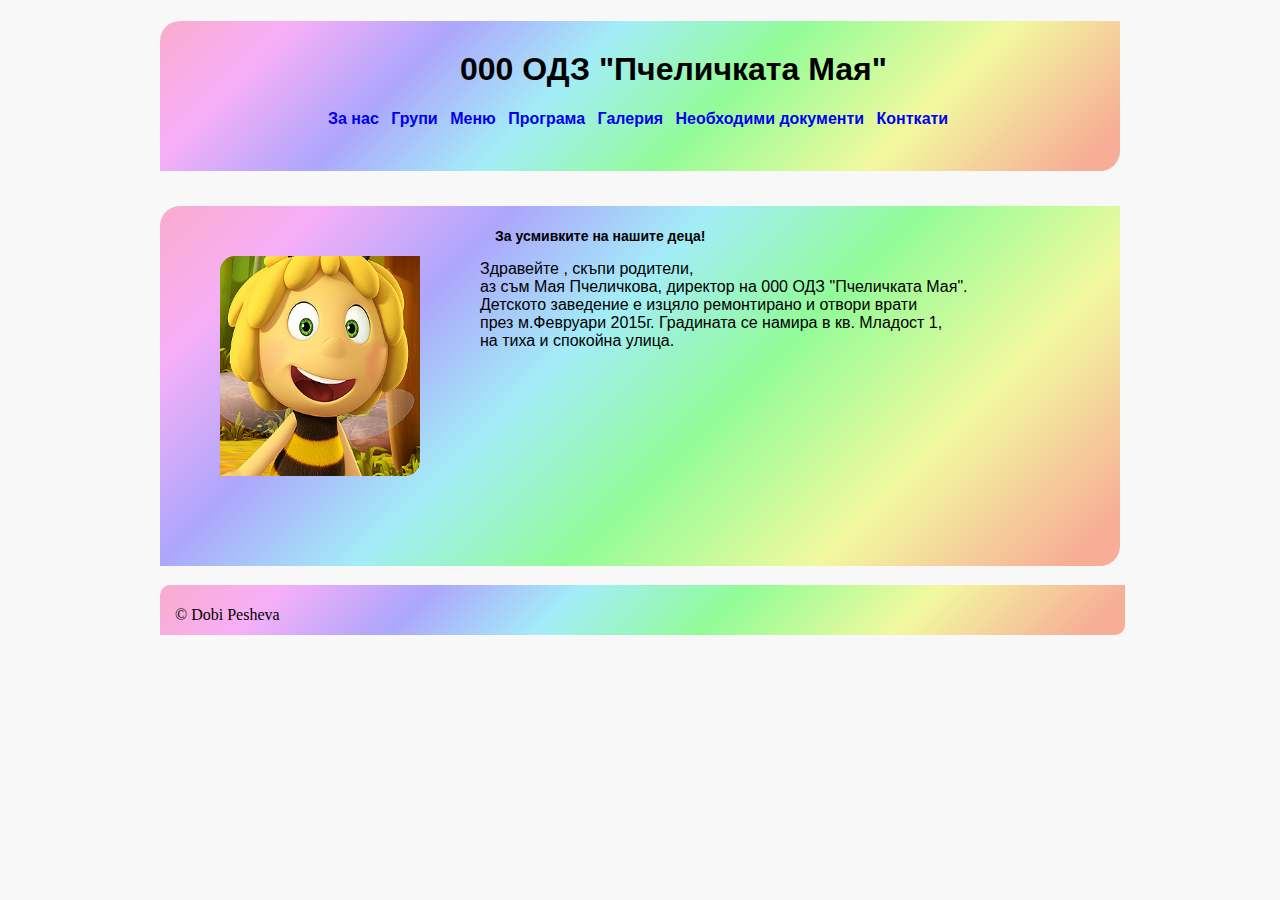
<file: public_html/index.html>
<!DOCTYPE html>
<!--
To change this license header, choose License Headers in Project Properties.
To change this template file, choose Tools | Templates
and open the template in the editor.
-->
<html>
    <head>
        <title>000 ОДЗ "Пчеличката Мая"</title>
        <meta charset="UTF-8">
        <meta name="viewport" content="width=device-width, initial-scale=1.0">
        <link rel="stylesheet" href="index.css">
     </head>
    <body>
        <header>
            <h1>000 ОДЗ "Пчеличката Мая"</h1>
        <nav>
           <ul>
                  <li>  <a href="index.html">За нас</a> </li>
                  <li>  <a href="grups.html">Групи</a> </li>
                  <li> <a href="menu.html"> Меню</a></li>
                  <li> <a href="program.html"> Програма</a></li>
                  <li> <a href="galery.html">Галерия</a></li>
                  <li> <a href="documents.html"> Необходими документи</a></li>
                  <li>  <a href="contakts.html">Конткати</a></li>
              </ul>
        </nav>
         </header>
        <section>
        <h2> За усмивките на нашите деца!</h2>
        <img src="000.png" alt="Maq" width="200" height="220" >
        <p>
            Здравейте , скъпи родители, <br>
            аз съм Мая Пчеличкова, директор на 000 ОДЗ "Пчеличката Мая".<br>
            Детското заведение е изцяло ремонтирано и отвори врати <br>
            през м.Февруари 2015г. Градината се намира в кв. Младост 1, <br>
            на тиха и спокойна улица.
        </p> 
        </section> 
        <footer>
            <p> &copy; Dobi Pesheva</p> 
        </footer>
    </body>
</html>
</file>
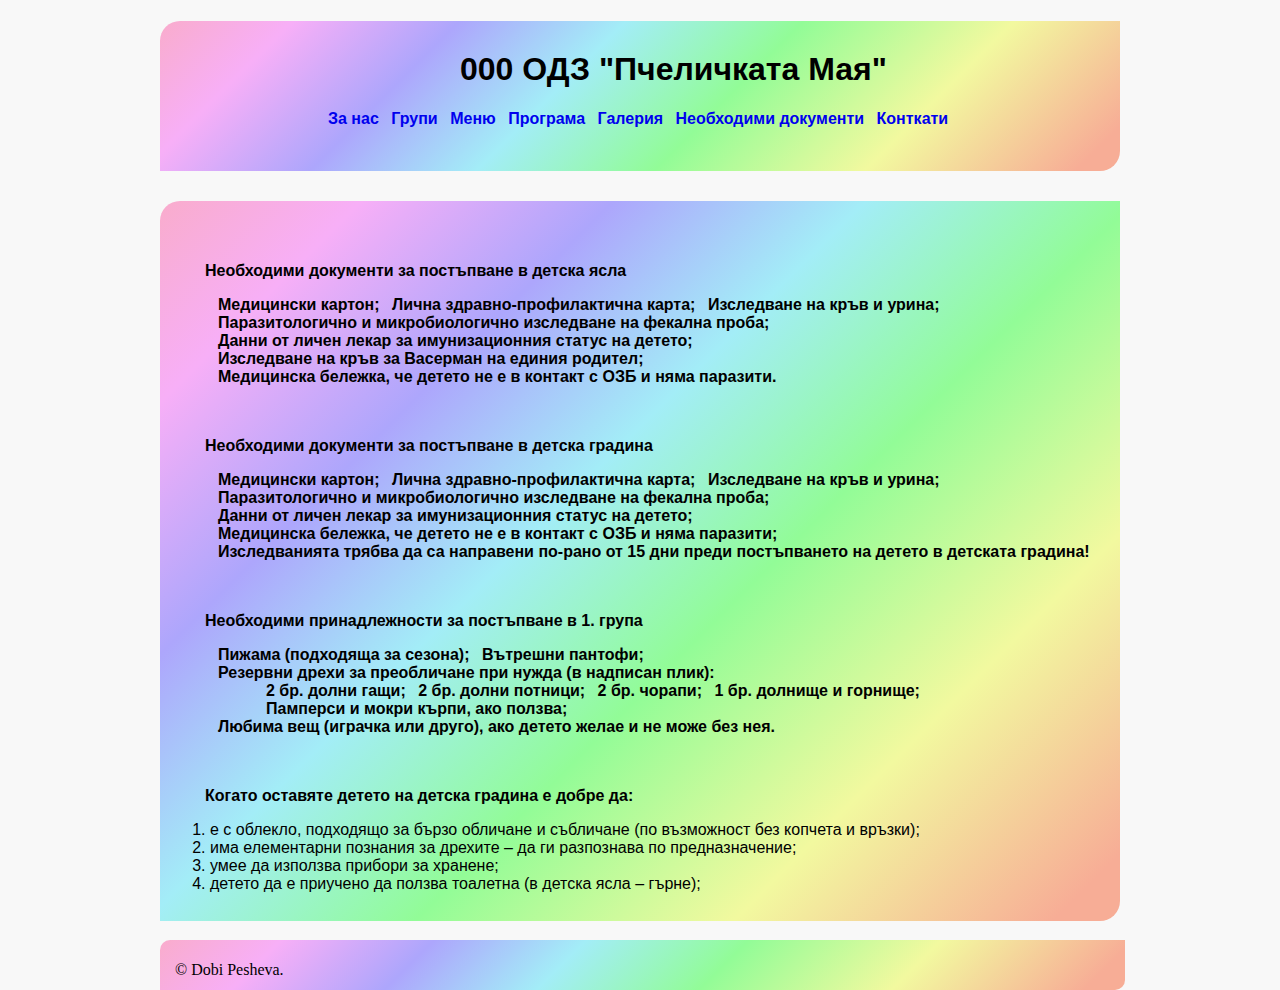
<file: public_html/documents.html>
<!DOCTYPE html>
<!--
To change this license header, choose License Headers in Project Properties.
To change this template file, choose Tools | Templates
and open the template in the editor.
-->
<html>
    <head>
        <title>000 ОДЗ "Пчеличката Мая"</title>
        <meta charset="UTF-8">
        <meta name="viewport" content="width=device-width, initial-scale=1.0">
        <link rel="stylesheet" href="index.css">
    </head>
    <body>
        <header>
             <h1>000 ОДЗ "Пчеличката Мая"</h1>
        <nav>
          <div>
              <ul>
                  <li>  <a href="index.html">За нас</a> </li>
                  <li>  <a href="grups.html">Групи</a> </li>
                  <li> <a href="menu.html"> Меню</a></li>
                  <li> <a href="program.html"> Програма</a></li>
                  <li> <a href="galery.html">Галерия</a></li>
                  <li> <a href="documents.html"> Необходими документи</a></li>
                  <li>  <a href="contakts.html">Конткати</a></li>
              </ul>
        </div> 
        </nav>
        </header>
            <div class="entry-content">
	      <p><strong>Необходими документи за постъпване в детска ясла</strong></p>
                <ul>
                   <li>Медицински картон;</li>
                   <li>Лична здравно-профилактична карта;</li>
                   <li>Изследване на кръв и урина;</li>
                   <li>Паразитологично и микробиологично изследване на фекална проба;</li>
                   <li>Данни от личен лекар за имунизационния статус на детето;</li>
                   <li>Изследване на кръв за Васерман на единия родител;</li>
                   <li>Медицинска бележка, че детето не е в контакт с ОЗБ и няма паразити.</li>
                </ul>
              <p><strong>Необходими документи за постъпване в детска градина</strong></p>
                <ul>
                <li>Медицински картон;</li>
                <li>Лична здравно-профилактична карта;</li>
                <li>Изследване на кръв и урина;</li>
                <li>Паразитологично и микробиологично изследване на фекална проба;</li>
                <li>Данни от личен лекар за имунизационния статус на детето;</li>
                <li>Медицинска бележка, че детето не е в контакт с ОЗБ и няма паразити;</li>
                <li>Изследванията трябва да са направени по-рано от 15 дни преди постъпването на детето в детската градина!</li>
                </ul>
              <p><strong>Необходими принадлежности за постъпване в 1. група</strong></p>
                <ul>
                <li>Пижама (подходяща за сезона);</li>
                <li>Вътрешни пантофи;</li>
                <li>Резервни дрехи за преобличане при нужда (в надписан плик):
                <ul>
                <li>2 бр. долни гащи;</li>
                <li>2 бр. долни потници;</li>
                <li>2 бр. чорапи;</li>
                <li>1 бр.&nbsp;долнище и горнище;</li>
                <li>Памперси и мокри кърпи, ако ползва;</li>
                </ul>
                </li>
                <li>Любима вещ (играчка или друго), ако детето желае и не може без нея.</li>
                </ul>
                <p><strong>Когато оставяте детето на детска градина е добре да:</strong></p>
                <ol>
                <li>е с облекло, подходящо за бързо обличане и събличане (по възможност без копчета и връзки);</li>
                <li>има елементарни познания за дрехите – да ги разпознава по предназначение;</li>
                <li>умее да използва прибори за хранене;</li>
                <li>детето да е приучено да ползва тоалетна (в детска ясла – гърне);</li>
                </ol>
            </div>
        <footer>
            <p> &copy; Dobi Pesheva.</p> 
        </footer>
    </body>
</html>
</file>
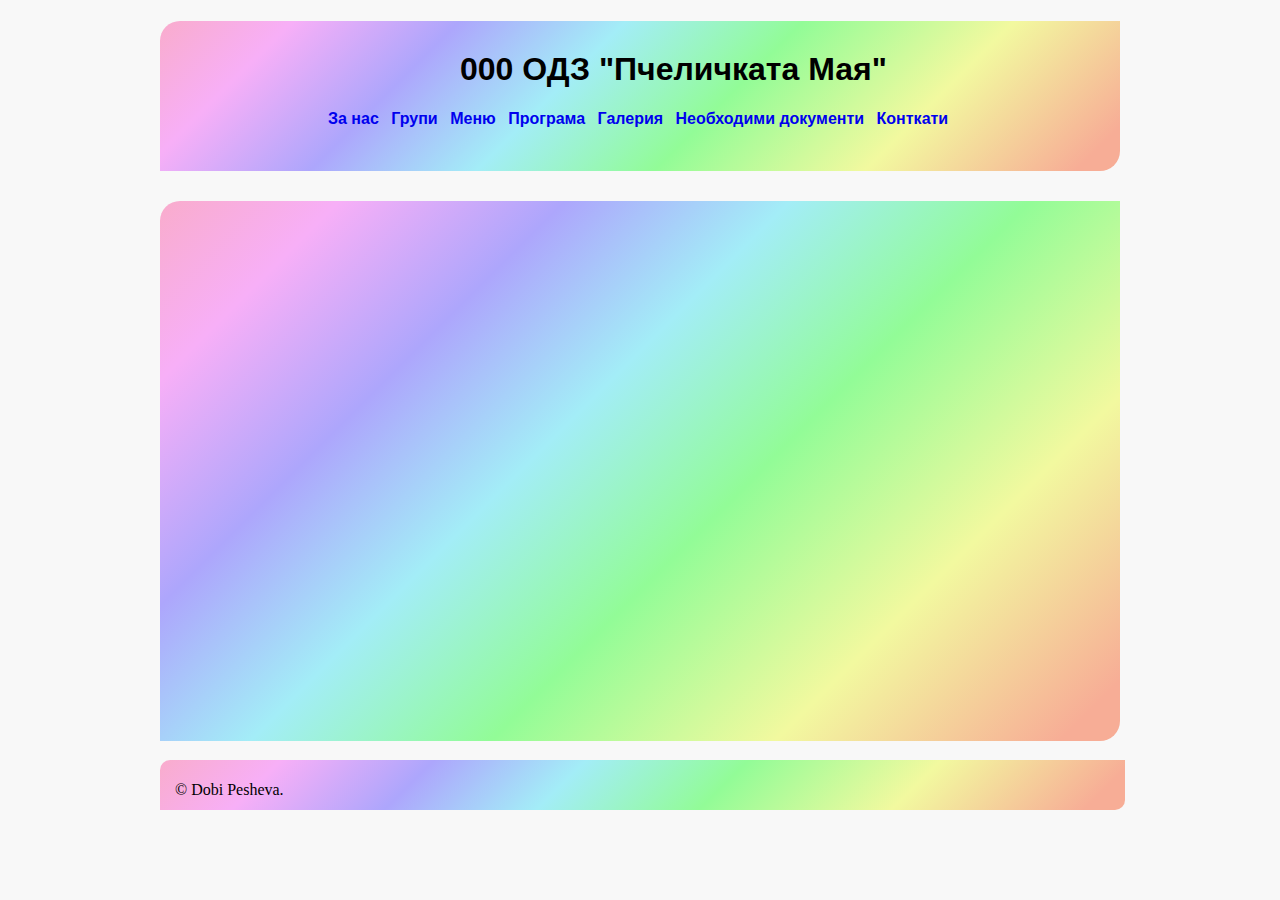
<file: public_html/galery.html>
<!DOCTYPE html>
<!--
To change this license header, choose License Headers in Project Properties.
To change this template file, choose Tools | Templates
and open the template in the editor.
-->
<html>
    <head>
        <title>000 ОДЗ "Пчеличката Мая"</title>
        <meta charset="UTF-8">
        <meta name="viewport" content="width=device-width, initial-scale=1.0">
        <link rel="stylesheet" href="index.css">
    </head>
    <body>
         <header>
            <h1>000 ОДЗ "Пчеличката Мая"</h1>
        <nav>
          <div>
              <ul class="navi">
                  <li>  <a href="index.html">За нас</a> </li>
                  <li>  <a href="grups.html">Групи</a> </li>
                  <li> <a href="menu.html"> Меню</a></li>
                  <li> <a href="program.html"> Програма</a></li>
                  <li> <a href="galery.html">Галерия</a></li>
                  <li> <a href="documents.html"> Необходими документи</a></li>
                  <li>  <a href="contakts.html">Конткати</a></li>
              </ul>
        </div> 
        </nav>
         </header>
        <section class="galery">
        <iframe width="360" height="215" src="https://www.youtube.com/embed/a19vsoXnlYA" frameborder="0" allowfullscreen></iframe>
        <iframe width="360" height="215" src="https://www.youtube.com/embed/a19vsoXnlYA" frameborder="0" allowfullscreen></iframe>
        <iframe width="360" height="215" src="https://www.youtube.com/embed/a19vsoXnlYA" frameborder="0" allowfullscreen></iframe>
        <iframe width="360" height="215" src="https://www.youtube.com/embed/a19vsoXnlYA" frameborder="0" allowfullscreen></iframe>
        
        </section>
        <footer>
            <p> &copy; Dobi Pesheva.</p> 
        </footer>
    </body>
    
</html>
</file>
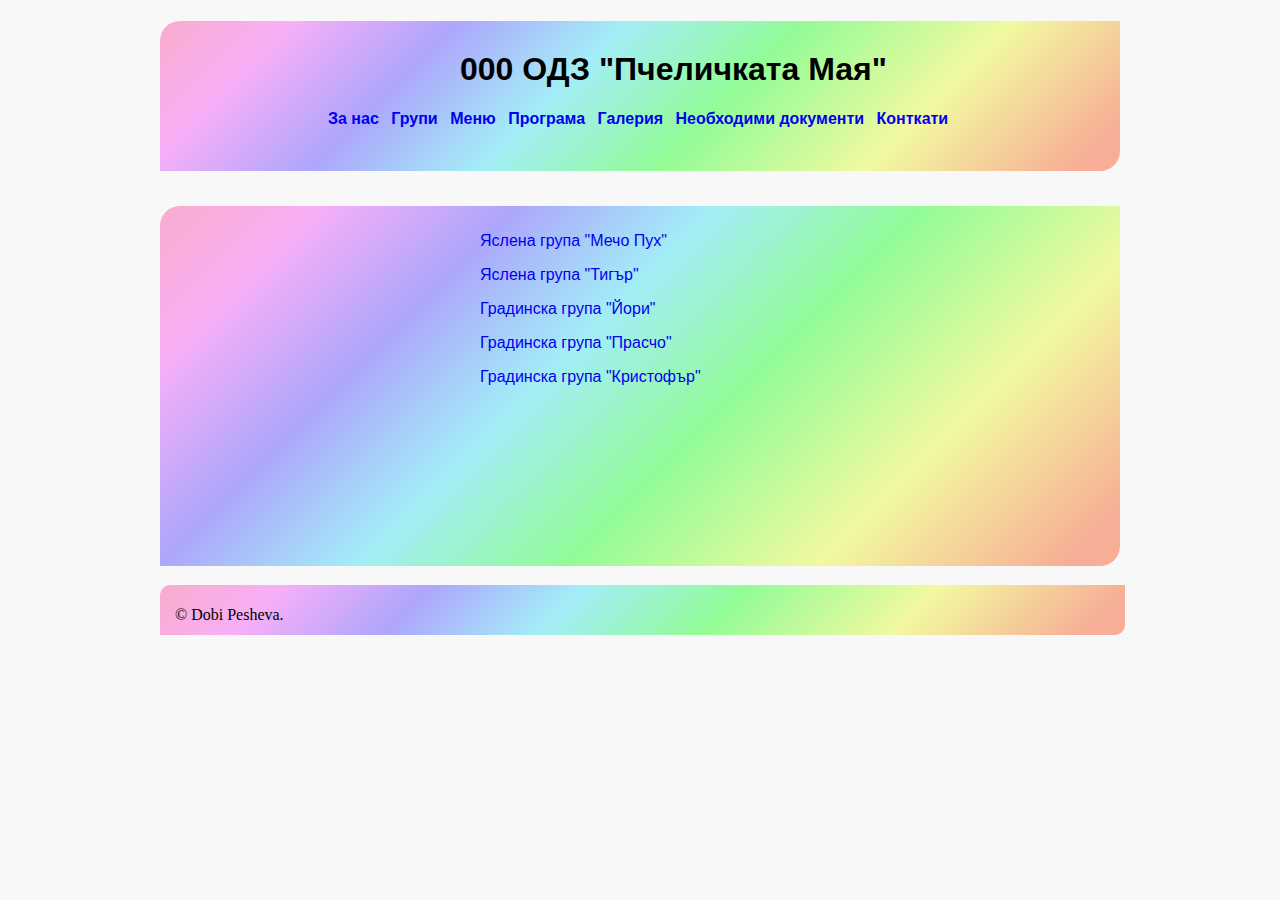
<file: public_html/grups.html>
<!DOCTYPE html>
<!--
To change this license header, choose License Headers in Project Properties.
To change this template file, choose Tools | Templates
and open the template in the editor.
-->
<html>
    <head>
        <title>000 ОДЗ "Пчеличката Мая"</title>
        <meta charset="UTF-8">
        <meta name="viewport" content="width=device-width, initial-scale=1.0">
        <link rel="stylesheet" href="index.css">
    </head>
    <body>
        <header>
            <h1>000 ОДЗ "Пчеличката Мая"</h1>
        <nav>
          <div>
              <ul class="navi">
                  <li>  <a href="index.html">За нас</a> </li>
                  <li>  <a href="grups.html">Групи</a> </li>
                  <li> <a href="menu.html"> Меню</a></li>
                  <li> <a href="program.html"> Програма</a></li>
                  <li> <a href="galery.html">Галерия</a></li>
                  <li> <a href="documents.html"> Необходими документи</a></li>
                  <li>  <a href="contakts.html">Конткати</a></li>
                </ul>
        </div> 
        </nav>
         </header>
        <section>
            <p><a href="#"> Яслена група "Мечо Пух"</a></p>
            <p><a href="#">Яслена група "Тигър"</a></p>
            <p><a href="#">Градинска група "Йори"</a> </p>
            <p><a href="#">Градинска група "Прасчо"</a></p>
            <p><a href="#">Градинска група "Кристофър"</a></p>
        </section>
        <footer>
            <p> &copy; Dobi Pesheva.</p> 
        </footer>
    </body>
</html>
</file>
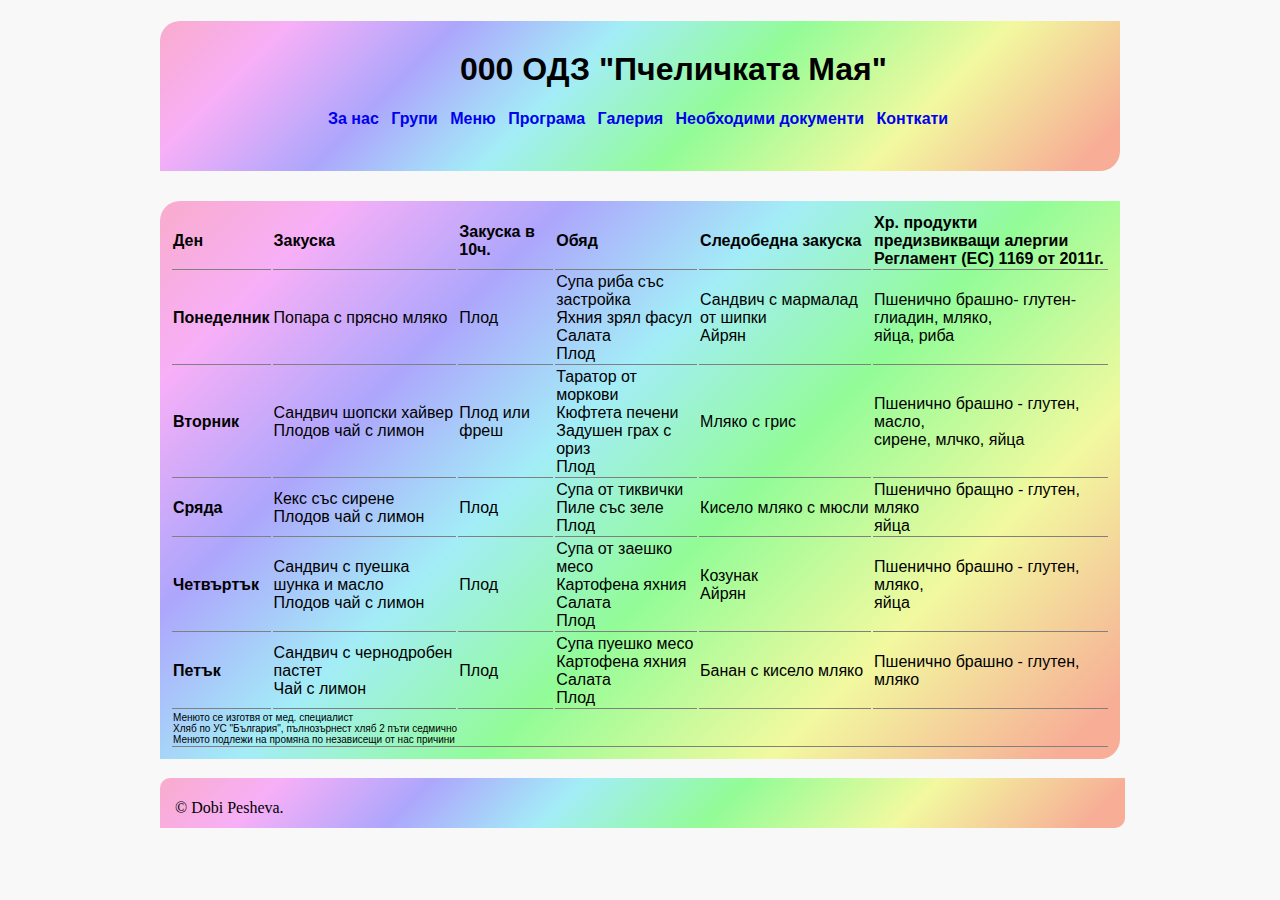
<file: public_html/menu.html>
<!DOCTYPE html>
<!--
To change this license header, choose License Headers in Project Properties.
To change this template file, choose Tools | Templates
and open the template in the editor.
-->
<html>
    <head>
        <title>000 ОДЗ "Пчеличката Мая"</title>
        <meta charset="UTF-8">
        <meta name="viewport" content="width=device-width, initial-scale=1.0">
        <link rel="stylesheet" href="index.css">
    </head>
    <body>
          <header>
            <h1>000 ОДЗ "Пчеличката Мая"</h1>
       <nav>
          <div>
              <ul class="navi">
                  <li>  <a href="index.html">За нас</a> </li>
                  <li>  <a href="grups.html">Групи</a> </li>
                  <li> <a href="menu.html"> Меню</a></li>
                  <li> <a href="program.html"> Програма</a></li>
                  <li> <a href="galery.html">Галерия</a></li>
                  <li> <a href="documents.html"> Необходими документи</a></li>
                  <li>  <a href="contakts.html">Конткати</a></li>
              </ul>
        </div> 
        </nav>
         </header>
            <table class="menu"> 
                <tr>
                    <td><b>Ден</b></td>
                    <td><b>Закуска</b></td>
                    <td><b>Закуска в 10ч.</b></td>
                    <td><b>Обяд</b></td>
                    <td><b>Следобедна закуска</b></td>
                    <td><b>Хр. продукти предизвикващи алергии<br> Регламент 
                        (ЕС) 1169 от 2011г.</b></td>
                </tr>
                <tr>
                    <td><b>Понеделник</b></td>
                    <td>Попара с прясно мляко</td>
                    <td>Плод</td>
                    <td>Супа риба със застройка<br>Яхния зрял фасул<br>
                        Салата<br>Плод</td>
                    <td>Сандвич с мармалад от шипки<br> Айрян</td>
                    <td>Пшенично брашно- глутен-глиадин, мляко,<br>
                    яйца, риба</td>
                </tr>
                <tr>
                    <td><b>Вторник</b></td>
                    <td> Сандвич шопски хайвер<br>
                    Плодов чай с лимон</td>
                    <td>Плод или фреш</td>
                    <td>Таратор от моркови<br> Кюфтета печени<br>
                        Задушен грах с ориз<br> Плод</td>
                    <td>Мляко с грис</td>
                    <td>Пшенично брашно - глутен, масло,<br>
                    сирене, млчко, яйца</td>
                </tr>
                <tr>
                    <td><b>Сряда</b></td>
                    <td>Кекс със сирене<br> Плодов чай с лимон</td>
                    <td>Плод</td>
                    <td>Супа от тиквички<br> Пиле със зеле<br>
                    Плод</td>
                    <td>Кисело мляко с мюсли</td>
                    <td>Пшенично бращно - глутен, мляко<br>
                    яйца</td>
                </tr>
                <tr>
                    <td><b>Четвъртък</b></td>
                    <td>Сандвич с пуешка шунка и масло<br>
                    Плодов чай с лимон</td>
                    <td>Плод</td>
                    <td>Супа от заешко месо<br>
                        Картофена яхния<br>
                        Салата<br> Плод
                    </td>
                    <td>Козунак <br> Айрян</td>
                    <td>Пшенично брашно - глутен, мляко,<br> яйца</td>
                </tr>
                <tr>
                    <td><b>Петък</b></td>
                    <td>Сандвич с чернодробен пастет<br>
                    Чай с лимон</td>
                    <td>Плод</td>
                    <td>Супа пуешко месо<br> Картофена яхния<br>
                        Салата<br> Плод
                    </td>
                    <td>Банан с кисело мляко</td>
                    <td> Пшенично брашно - глутен, мляко</td>
                </tr>
                <tr>
                    <td colspan="6" class="last-role">
                        Менюто се изготвя от мед. специалист<br>
                        Хляб по УС "България", пълнозърнест хляб 2 пъти седмично<br>
                        Менюто подлежи на промяна по независещи от нас причини
                    </td>
                    
                </tr>
            </table>
        <footer>
            <p> &copy; Dobi Pesheva.</p> 
        </footer>
    </body>
</html>
</file>
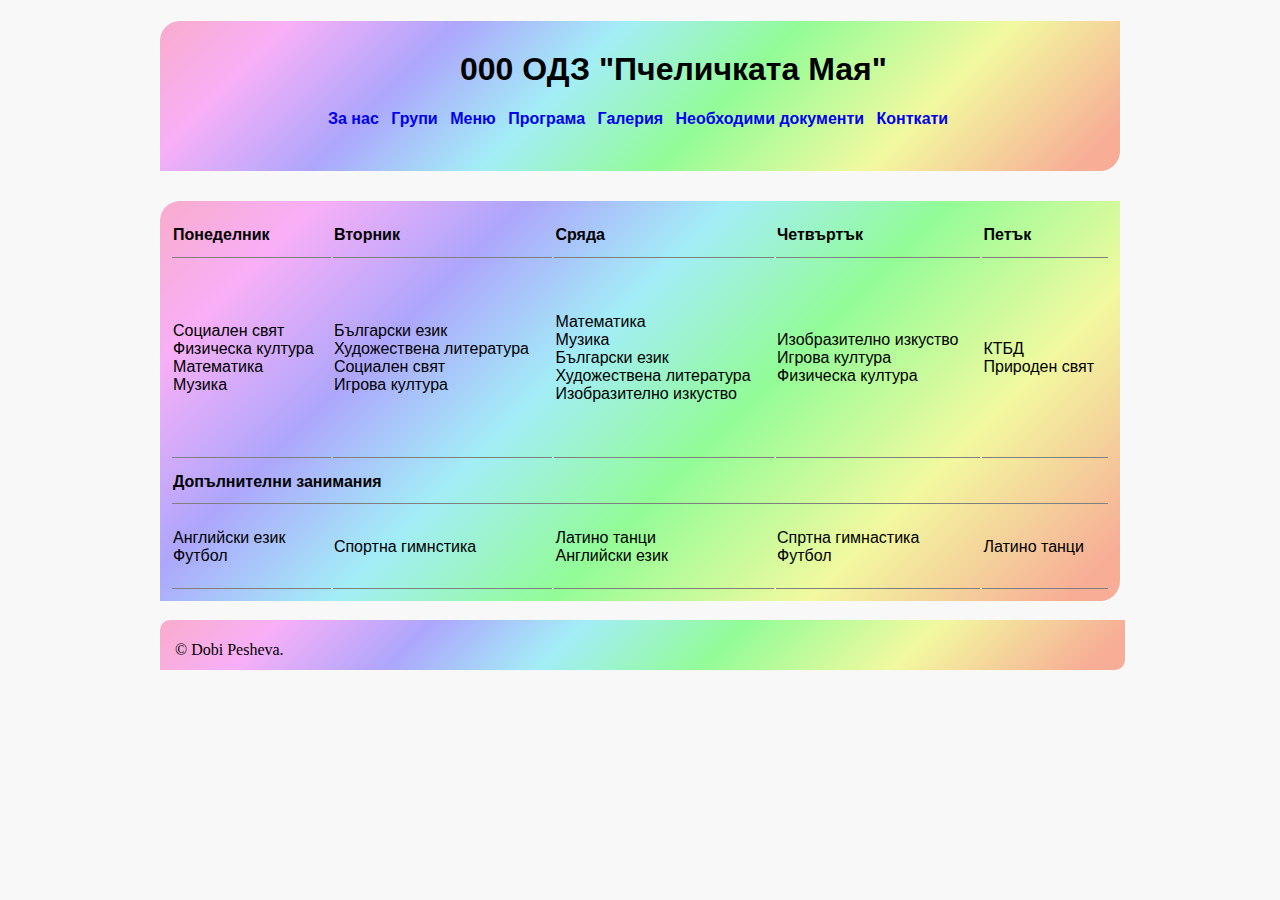
<file: public_html/program.html>
<!DOCTYPE html>
<!--
To change this license header, choose License Headers in Project Properties.
To change this template file, choose Tools | Templates
and open the template in the editor.
-->
<html>
    <head>
        <title>000 ОДЗ "Пчеличката Мая"</title>
        <meta charset="UTF-8">
        <meta name="viewport" content="width=device-width, initial-scale=1.0">
        <link rel="stylesheet" href="index.css">
    </head>
    <body>
        <header>
         <h1>000 ОДЗ "Пчеличката Мая"</h1>
       <nav>
          <div>
              <ul class="navi">
                  <li>  <a href="index.html">За нас</a> </li>
                  <li>  <a href="grups.html">Групи</a> </li>
                  <li> <a href="menu.html"> Меню</a></li>
                  <li> <a href="program.html"> Програма</a></li>
                  <li> <a href="galery.html">Галерия</a></li>
                  <li> <a href="documents.html"> Необходими документи</a></li>
                  <li>  <a href="contakts.html">Конткати</a></li>
              </ul>
        </div> 
        </nav>
         </header>
        <div>
        <table class="program">
            <tr>
                <td><b>Понеделник</b></td>
                <td><b>Вторник</b></td>
                 <td><b>Сряда</b></td>
                  <td><b>Четвъртък</b></td>
                  <td><b>Петък</b></td>
                  <tr>
                      <td>Социален свят<br>
                          Физическа култура<br>
                          Математика<br>
                          Музика
                      </td>
                      <td>Български език<br>
                          Художествена литература<br>
                          Социален свят<br> Игрова култура
                      </td>
                      <td>
                          Математика <br>
                          Музика<br>
                          Български език<br>
                          Художествена литература<br>
                          Изобразително изкуство
                      </td>
                      <td>
                          Изобразително изкуство<br>
                          Игрова култура<br>
                          Физическа култура
                      </td>
                      <td>
                          КТБД<br>
                          Природен свят
                      </td>
                     </tr>
                     <tr>
                         <td colspan="5" class="adds"><b> Допълнителни занимания</b></td>
                     </tr>
                      <tr>
                          <td>Английски език<br>
                          Футбол</td>
                          <td>Спортна гимнстика</td>
                          <td>Латино танци<br> 
                          Английски език</td>
                          <td>Спртна гимнастика <br>
                              Футбол</td>
                          <td>Латино танци</td>
                        </tr>
        </table>
        <footer>
            <p id="copy"> &copy; Dobi Pesheva.</p> 
        </footer>
        </div>
    </body>
</html>
</file>
<file: public_html/index.css>
/*
To change this license header, choose License Headers in Project Properties.
To change this template file, choose Tools | Templates
and open the template in the editor.
*/
/* 
    Created on : 29.04.2015, 16:33:35
    Author     : dobipesheva
*/
            body {
                margin: 0;
                padding: 0;
                font-family: Arial, sans-serif; 
                font-size: 16px;
                background-color: #f8f8f8;
            }
            header {
                margin-left: 160px;
                width: 960px;
                height: 150px;
                border-radius: 20px 0 20px 0;
                background: #f9accc;
                background: -moz-linear-gradient(-45deg,  #f9accc 0%, #f7aff7 12%, #ada6fc 27%, #a3edf7 42%, #92fc97 58%, #f2f99f 77%, #f7ad96 96%);
                background: -webkit-gradient(linear, left top, right bottom, color-stop(0%,#f9accc), color-stop(12%,#f7aff7), color-stop(27%,#ada6fc), color-stop(42%,#a3edf7), color-stop(58%,#92fc97), color-stop(77%,#f2f99f), color-stop(96%,#f7ad96));
                background: -webkit-linear-gradient(-45deg,  #f9accc 0%,#f7aff7 12%,#ada6fc 27%,#a3edf7 42%,#92fc97 58%,#f2f99f 77%,#f7ad96 96%);
                background: -o-linear-gradient(-45deg,  #f9accc 0%,#f7aff7 12%,#ada6fc 27%,#a3edf7 42%,#92fc97 58%,#f2f99f 77%,#f7ad96 96%);
                background: -ms-linear-gradient(-45deg,  #f9accc 0%,#f7aff7 12%,#ada6fc 27%,#a3edf7 42%,#92fc97 58%,#f2f99f 77%,#f7ad96 96%);
                background: linear-gradient(135deg,  #f9accc 0%,#f7aff7 12%,#ada6fc 27%,#a3edf7 42%,#92fc97 58%,#f2f99f 77%,#f7ad96 96%);
                filter: progid:DXImageTransform.Microsoft.gradient( startColorstr='#f9accc', endColorstr='#f7ad96',GradientType=1 );
            }             
            ul > li {
                display: inline-block;
                text-shadow: 2px;
                box-sizing: content-box;
                font-weight: bold;
                margin-left: 8px;
            }
            a {
                text-decoration: none;
            }
            h1 {
                padding-left: 300px;
                padding-top: 30px;
            }
            nav {
                padding-left: 120px;
            }
            section {
                width: 945px;
                height: 350px;
                margin-left: 160px;
                margin-top: 35px;
                padding-left: 15px;
                padding-top: 10px;
                border-radius: 20px 0 20px 0;
                background: #f9accc;
                background: -moz-linear-gradient(-45deg,  #f9accc 0%, #f7aff7 12%, #ada6fc 27%, #a3edf7 42%, #92fc97 58%, #f2f99f 77%, #f7ad96 96%);
                background: -webkit-gradient(linear, left top, right bottom, color-stop(0%,#f9accc), color-stop(12%,#f7aff7), color-stop(27%,#ada6fc), color-stop(42%,#a3edf7), color-stop(58%,#92fc97), color-stop(77%,#f2f99f), color-stop(96%,#f7ad96));
                background: -webkit-linear-gradient(-45deg,  #f9accc 0%,#f7aff7 12%,#ada6fc 27%,#a3edf7 42%,#92fc97 58%,#f2f99f 77%,#f7ad96 96%);
                background: -o-linear-gradient(-45deg,  #f9accc 0%,#f7aff7 12%,#ada6fc 27%,#a3edf7 42%,#92fc97 58%,#f2f99f 77%,#f7ad96 96%);
                background: -ms-linear-gradient(-45deg,  #f9accc 0%,#f7aff7 12%,#ada6fc 27%,#a3edf7 42%,#92fc97 58%,#f2f99f 77%,#f7ad96 96%);
                background: linear-gradient(135deg,  #f9accc 0%,#f7aff7 12%,#ada6fc 27%,#a3edf7 42%,#92fc97 58%,#f2f99f 77%,#f7ad96 96%);
                filter: progid:DXImageTransform.Microsoft.gradient( startColorstr='#f9accc', endColorstr='#f7ad96',GradientType=1 );

            }
            footer {
                font-family: Brush Script MT;
                margin-left: 160px;
                width: 950px;
                height: 45px;
                padding-left: 15px;
                padding-top: 5px;
                margin-top: 19px;
                border-radius: 10px 0 10px 0;
                background: #f9accc;
                background: -moz-linear-gradient(-45deg,  #f9accc 0%, #f7aff7 12%, #ada6fc 27%, #a3edf7 42%, #92fc97 58%, #f2f99f 77%, #f7ad96 96%);
                background: -webkit-gradient(linear, left top, right bottom, color-stop(0%,#f9accc), color-stop(12%,#f7aff7), color-stop(27%,#ada6fc), color-stop(42%,#a3edf7), color-stop(58%,#92fc97), color-stop(77%,#f2f99f), color-stop(96%,#f7ad96));
                background: -webkit-linear-gradient(-45deg,  #f9accc 0%,#f7aff7 12%,#ada6fc 27%,#a3edf7 42%,#92fc97 58%,#f2f99f 77%,#f7ad96 96%);
                background: -o-linear-gradient(-45deg,  #f9accc 0%,#f7aff7 12%,#ada6fc 27%,#a3edf7 42%,#92fc97 58%,#f2f99f 77%,#f7ad96 96%);
                background: -ms-linear-gradient(-45deg,  #f9accc 0%,#f7aff7 12%,#ada6fc 27%,#a3edf7 42%,#92fc97 58%,#f2f99f 77%,#f7ad96 96%);
                background: linear-gradient(135deg,  #f9accc 0%,#f7aff7 12%,#ada6fc 27%,#a3edf7 42%,#92fc97 58%,#f2f99f 77%,#f7ad96 96%);
                filter: progid:DXImageTransform.Microsoft.gradient( startColorstr='#f9accc', endColorstr='#f7ad96',GradientType=1 );

            }
            img {
                margin-left: 45px;
                float: left;
                border-radius: 15px 0 15px 0;
            }
            h2 {
                margin-left: 320px;
                font-size: 14px;
            }
            section > p {
                margin-left: 305px;
            }
            .menu {
                width: 960px;
                height: 400px;
                margin-left: 160px;
                margin-top: 30px;
                padding-left: 10px;
                padding-top: 10px;
                padding-bottom: 10px;
                padding-right: 10px;
                border-radius: 20px 0 20px 0;
                background: #f9accc;
                background: -moz-linear-gradient(-45deg,  #f9accc 0%, #f7aff7 12%, #ada6fc 27%, #a3edf7 42%, #92fc97 58%, #f2f99f 77%, #f7ad96 96%);
                background: -webkit-gradient(linear, left top, right bottom, color-stop(0%,#f9accc), color-stop(12%,#f7aff7), color-stop(27%,#ada6fc), color-stop(42%,#a3edf7), color-stop(58%,#92fc97), color-stop(77%,#f2f99f), color-stop(96%,#f7ad96));
                background: -webkit-linear-gradient(-45deg,  #f9accc 0%,#f7aff7 12%,#ada6fc 27%,#a3edf7 42%,#92fc97 58%,#f2f99f 77%,#f7ad96 96%);
                background: -o-linear-gradient(-45deg,  #f9accc 0%,#f7aff7 12%,#ada6fc 27%,#a3edf7 42%,#92fc97 58%,#f2f99f 77%,#f7ad96 96%);
                background: -ms-linear-gradient(-45deg,  #f9accc 0%,#f7aff7 12%,#ada6fc 27%,#a3edf7 42%,#92fc97 58%,#f2f99f 77%,#f7ad96 96%);
                background: linear-gradient(135deg,  #f9accc 0%,#f7aff7 12%,#ada6fc 27%,#a3edf7 42%,#92fc97 58%,#f2f99f 77%,#f7ad96 96%);
                filter: progid:DXImageTransform.Microsoft.gradient( startColorstr='#f9accc', endColorstr='#f7ad96',GradientType=1 );

            }
            .last-role {
                font-size: 10px;
            }
            td {
                border-bottom: 1px solid gray;
            }
            .program {
                width: 960px;
                height: 400px;
                margin-left: 160px;
                margin-top: 30px;
                padding-left: 10px;
                padding-top: 10px;
                padding-bottom: 10px;
                padding-right: 10px;
                border-radius: 20px 0 20px 0;
                background: #f9accc;
                background: -moz-linear-gradient(-45deg,  #f9accc 0%, #f7aff7 12%, #ada6fc 27%, #a3edf7 42%, #92fc97 58%, #f2f99f 77%, #f7ad96 96%);
                background: -webkit-gradient(linear, left top, right bottom, color-stop(0%,#f9accc), color-stop(12%,#f7aff7), color-stop(27%,#ada6fc), color-stop(42%,#a3edf7), color-stop(58%,#92fc97), color-stop(77%,#f2f99f), color-stop(96%,#f7ad96));
                background: -webkit-linear-gradient(-45deg,  #f9accc 0%,#f7aff7 12%,#ada6fc 27%,#a3edf7 42%,#92fc97 58%,#f2f99f 77%,#f7ad96 96%);
                background: -o-linear-gradient(-45deg,  #f9accc 0%,#f7aff7 12%,#ada6fc 27%,#a3edf7 42%,#92fc97 58%,#f2f99f 77%,#f7ad96 96%);
                background: -ms-linear-gradient(-45deg,  #f9accc 0%,#f7aff7 12%,#ada6fc 27%,#a3edf7 42%,#92fc97 58%,#f2f99f 77%,#f7ad96 96%);
                background: linear-gradient(135deg,  #f9accc 0%,#f7aff7 12%,#ada6fc 27%,#a3edf7 42%,#92fc97 58%,#f2f99f 77%,#f7ad96 96%);
                filter: progid:DXImageTransform.Microsoft.gradient( startColorstr='#f9accc', endColorstr='#f7ad96',GradientType=1 );

            }
            td {
                border-bottom: 1px solid gray;
            }
            #adds {
                padding-left: 300px;
            }
            #map-canvas {
                width: 700px;
                height: 300px;
                margin-left: 120px;
                
            }
            .contacts {
                padding: 165px;
                width: 940px;
                height: 500px;
                margin-left: 160px;
                margin-top: 30px;
                padding-left: 10px;
                padding-top: 10px;
                padding-bottom: 10px;
                padding-right: 10px;
                border-radius: 20px 0 20px 0;
                background: #f9accc;
                background: -moz-linear-gradient(-45deg,  #f9accc 0%, #f7aff7 12%, #ada6fc 27%, #a3edf7 42%, #92fc97 58%, #f2f99f 77%, #f7ad96 96%);
                background: -webkit-gradient(linear, left top, right bottom, color-stop(0%,#f9accc), color-stop(12%,#f7aff7), color-stop(27%,#ada6fc), color-stop(42%,#a3edf7), color-stop(58%,#92fc97), color-stop(77%,#f2f99f), color-stop(96%,#f7ad96));
                background: -webkit-linear-gradient(-45deg,  #f9accc 0%,#f7aff7 12%,#ada6fc 27%,#a3edf7 42%,#92fc97 58%,#f2f99f 77%,#f7ad96 96%);
                background: -o-linear-gradient(-45deg,  #f9accc 0%,#f7aff7 12%,#ada6fc 27%,#a3edf7 42%,#92fc97 58%,#f2f99f 77%,#f7ad96 96%);
                background: -ms-linear-gradient(-45deg,  #f9accc 0%,#f7aff7 12%,#ada6fc 27%,#a3edf7 42%,#92fc97 58%,#f2f99f 77%,#f7ad96 96%);
                background: linear-gradient(135deg,  #f9accc 0%,#f7aff7 12%,#ada6fc 27%,#a3edf7 42%,#92fc97 58%,#f2f99f 77%,#f7ad96 96%);
                filter: progid:DXImageTransform.Microsoft.gradient( startColorstr='#f9accc', endColorstr='#f7ad96',GradientType=1 );

            }
            div > p {
                padding-left: 35px;
                padding-top: 35px;
            }
            .entry-content {
                padding: 165px;
                width: 940px;
                height: 700px;
                margin-left: 160px;
                margin-top: 30px;
                padding-left: 10px;
                padding-top: 10px;
                padding-bottom: 10px;
                padding-right: 10px;
                border-radius: 20px 0 20px 0;
                background: #f9accc;
                background: -moz-linear-gradient(-45deg,  #f9accc 0%, #f7aff7 12%, #ada6fc 27%, #a3edf7 42%, #92fc97 58%, #f2f99f 77%, #f7ad96 96%);
                background: -webkit-gradient(linear, left top, right bottom, color-stop(0%,#f9accc), color-stop(12%,#f7aff7), color-stop(27%,#ada6fc), color-stop(42%,#a3edf7), color-stop(58%,#92fc97), color-stop(77%,#f2f99f), color-stop(96%,#f7ad96));
                background: -webkit-linear-gradient(-45deg,  #f9accc 0%,#f7aff7 12%,#ada6fc 27%,#a3edf7 42%,#92fc97 58%,#f2f99f 77%,#f7ad96 96%);
                background: -o-linear-gradient(-45deg,  #f9accc 0%,#f7aff7 12%,#ada6fc 27%,#a3edf7 42%,#92fc97 58%,#f2f99f 77%,#f7ad96 96%);
                background: -ms-linear-gradient(-45deg,  #f9accc 0%,#f7aff7 12%,#ada6fc 27%,#a3edf7 42%,#92fc97 58%,#f2f99f 77%,#f7ad96 96%);
                background: linear-gradient(135deg,  #f9accc 0%,#f7aff7 12%,#ada6fc 27%,#a3edf7 42%,#92fc97 58%,#f2f99f 77%,#f7ad96 96%);
                filter: progid:DXImageTransform.Microsoft.gradient( startColorstr='#f9accc', endColorstr='#f7ad96',GradientType=1 );
 
            }
            .galery {
                padding: 165px;
                width: 860px;
                height: 480px;
                margin-left: 160px;
                margin-top: 30px;
                padding-left: 90px;
                padding-top: 50px;
                padding-bottom: 10px;
                padding-right: 10px;
                border-radius: 20px 0 20px 0;
                background: #f9accc;
                background: -moz-linear-gradient(-45deg,  #f9accc 0%, #f7aff7 12%, #ada6fc 27%, #a3edf7 42%, #92fc97 58%, #f2f99f 77%, #f7ad96 96%);
                background: -webkit-gradient(linear, left top, right bottom, color-stop(0%,#f9accc), color-stop(12%,#f7aff7), color-stop(27%,#ada6fc), color-stop(42%,#a3edf7), color-stop(58%,#92fc97), color-stop(77%,#f2f99f), color-stop(96%,#f7ad96));
                background: -webkit-linear-gradient(-45deg,  #f9accc 0%,#f7aff7 12%,#ada6fc 27%,#a3edf7 42%,#92fc97 58%,#f2f99f 77%,#f7ad96 96%);
                background: -o-linear-gradient(-45deg,  #f9accc 0%,#f7aff7 12%,#ada6fc 27%,#a3edf7 42%,#92fc97 58%,#f2f99f 77%,#f7ad96 96%);
                background: -ms-linear-gradient(-45deg,  #f9accc 0%,#f7aff7 12%,#ada6fc 27%,#a3edf7 42%,#92fc97 58%,#f2f99f 77%,#f7ad96 96%);
                background: linear-gradient(135deg,  #f9accc 0%,#f7aff7 12%,#ada6fc 27%,#a3edf7 42%,#92fc97 58%,#f2f99f 77%,#f7ad96 96%);
                filter: progid:DXImageTransform.Microsoft.gradient( startColorstr='#f9accc', endColorstr='#f7ad96',GradientType=1 );
 
            }
</file>
